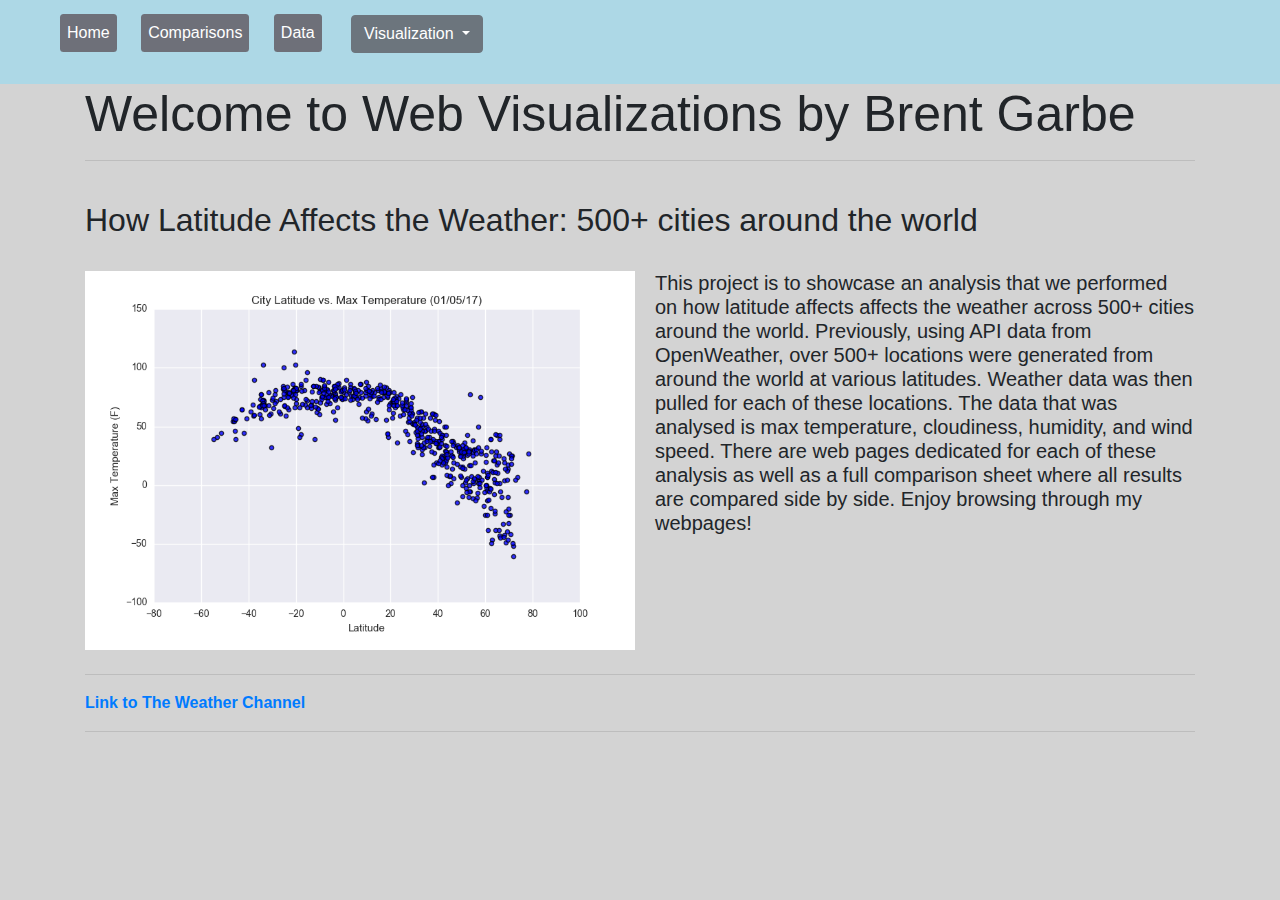
<file: index.html>
<!DOCTYPE html>
<html lang="en">

    <head>
        <meta charset="UTF-8">
        <title>Web Visualization by BWG</title>

        <link rel="stylesheet" href="https://stackpath.bootstrapcdn.com/bootstrap/4.3.1/css/bootstrap.min.css" integrity="sha384-ggOyR0iXCbMQv3Xipma34MD+dH/1fQ784/j6cY/iJTQUOhcWr7x9JvoRxT2MZw1T" crossorigin="anonymous">  <script src="https://code.jquery.com/jquery-3.3.1.slim.min.js" integrity="sha384-q8i/X+965DzO0rT7abK41JStQIAqVgRVzpbzo5smXKp4YfRvH+8abtTE1Pi6jizo" crossorigin="anonymous"></script>
        <script src="https://cdnjs.cloudflare.com/ajax/libs/popper.js/1.14.7/umd/popper.min.js" integrity="sha384-UO2eT0CpHqdSJQ6hJty5KVphtPhzWj9WO1clHTMGa3JDZwrnQq4sF86dIHNDz0W1" crossorigin="anonymous"></script>
        <script src="https://stackpath.bootstrapcdn.com/bootstrap/4.3.1/js/bootstrap.min.js" integrity="sha384-JjSmVgyd0p3pXB1rRibZUAYoIIy6OrQ6VrjIEaFf/nJGzIxFDsf4x0xIM+B07jRM" crossorigin="anonymous"></script>
        <link rel="stylesheet" href="styles_base.css">
    </head>

    <body>
      <!--This is how you make comments-->

          <nav class="navbar">
            <ul>
              <li>
                <a href="index.html">Home</a>
              </li>
              <li>
                <a href="Comparison.html">Comparisons</a>
              </li>
              <li>
                <a href="Data.html">Data</a>
              </li>
              <li1>
                <button class="btn btn-secondary dropdown-toggle" type="button" id="dropdownMenuLink" data-toggle="dropdown" aria-haspopup="true" aria-expanded="false">
                  Visualization
                </button>
                <div class="dropdown-menu" aria-labelledby="dropdownMenuButton">
                  <a class="dropdown-item" href="Max_Temp.html">Max Temperature</a>
                  <a class="dropdown-item" href="Cloudiness.html">Cloudiness</a>
                  <a class="dropdown-item" href="Humidity.html">Humidity</a>
                  <a class="dropdown-item" href="Wind_Speed.html">Wind Speed</a>
                </div>
              </li1>

            </ul>
          </nav>
      <div class="container">
        <h1>Welcome to Web Visualizations by Brent Garbe</h1>
        <hr>
        <br>
        <h2>How Latitude Affects the Weather: 500+ cities around the world</h2>
        <br>

        <!-- Second Row -->
        <div class="row">

            <!-- First of two columns -->
            <div class="col-md-6">
            <h3>
              <a href="index.html">        
                <img class="picture"
                src="images\Fig1.png" 
                alt="Lat v Temp">
              </a>
            </h3>
            </div>
    
            <!-- Second of two columns -->
            <div class="col-md-6">
            <h3>This project is to showcase an analysis that we performed on how latitude affects affects the weather across 500+ cities around the world. Previously, 
              using API data from OpenWeather, over 500+ locations were generated from around the world at various latitudes. Weather data was then pulled for each of these
              locations. The data that was analysed is max temperature, cloudiness, humidity, and wind speed. There are web pages dedicated for each of these analysis as well
              as a full comparison sheet where all results are compared side by side. Enjoy browsing through my webpages!
            </h3>
            </div>
        </div>

        <!-- This is a horizontal line -->
        <hr>
        <strong><a target="_blank" href="https://weather.com/">Link to The Weather Channel</a></strong>
        <br>
        <hr>
      </div>  
    </body>


</html>
</file>
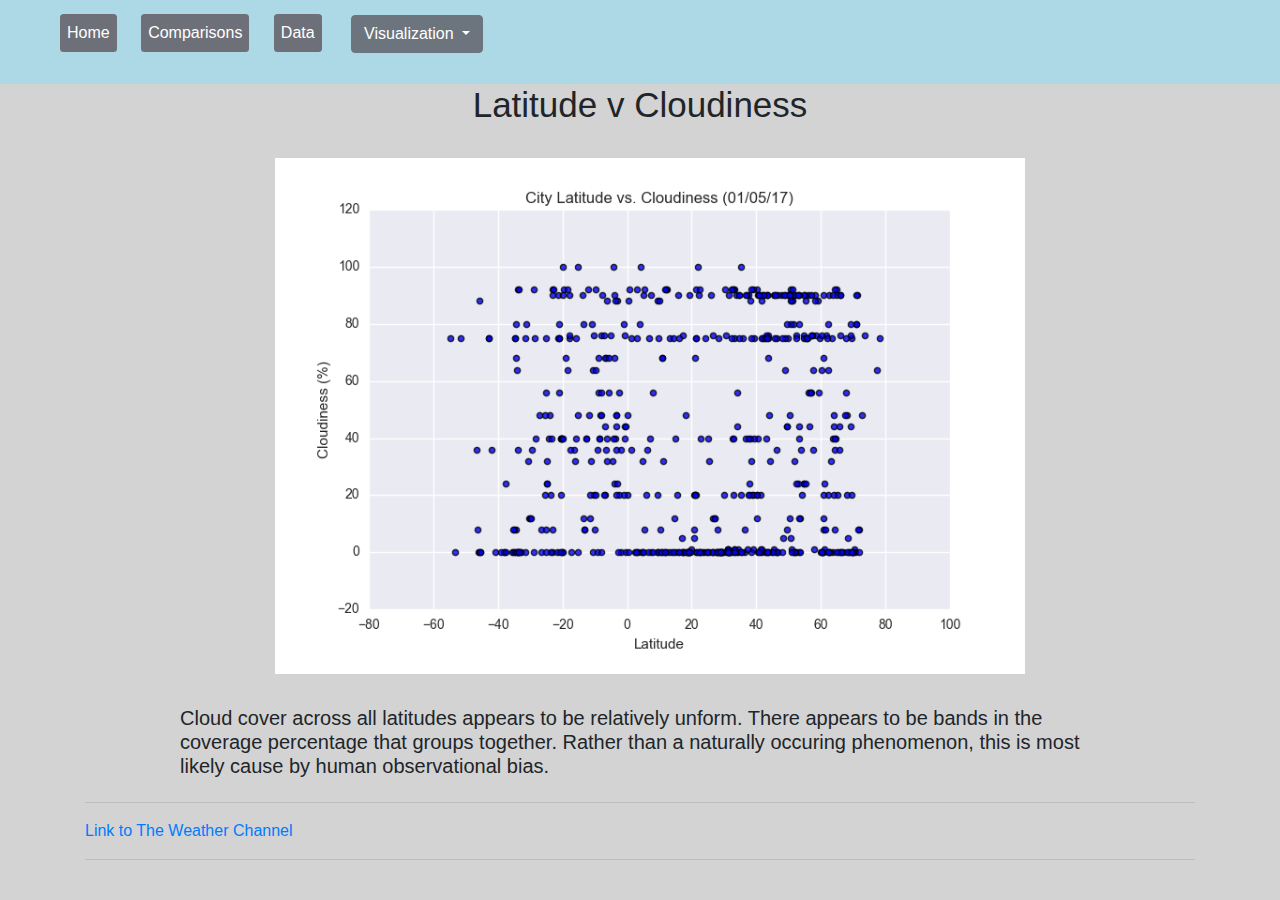
<file: Cloudiness.html>
<!DOCTYPE html>
<html lang="en">

    <head>
        <meta charset="UTF-8">
        <title>Web Visualization by BWG</title>

        <link rel="stylesheet" href="https://stackpath.bootstrapcdn.com/bootstrap/4.3.1/css/bootstrap.min.css" integrity="sha384-ggOyR0iXCbMQv3Xipma34MD+dH/1fQ784/j6cY/iJTQUOhcWr7x9JvoRxT2MZw1T" crossorigin="anonymous">  <script src="https://code.jquery.com/jquery-3.3.1.slim.min.js" integrity="sha384-q8i/X+965DzO0rT7abK41JStQIAqVgRVzpbzo5smXKp4YfRvH+8abtTE1Pi6jizo" crossorigin="anonymous"></script>
        <script src="https://cdnjs.cloudflare.com/ajax/libs/popper.js/1.14.7/umd/popper.min.js" integrity="sha384-UO2eT0CpHqdSJQ6hJty5KVphtPhzWj9WO1clHTMGa3JDZwrnQq4sF86dIHNDz0W1" crossorigin="anonymous"></script>
        <script src="https://stackpath.bootstrapcdn.com/bootstrap/4.3.1/js/bootstrap.min.js" integrity="sha384-JjSmVgyd0p3pXB1rRibZUAYoIIy6OrQ6VrjIEaFf/nJGzIxFDsf4x0xIM+B07jRM" crossorigin="anonymous"></script>
        <link rel="stylesheet" href="styles_base.css">
    </head>



    <body>
      <!--This is how you make comments-->

          <nav class="navbar">
            <ul>
              <li>
                <a href="index.html">Home</a>
              </li>
              <li>
                <a href="Comparison.html">Comparisons</a>
              </li>
              <li>
                <a href="Data.html">Data</a>
              </li>
              <li1>
                <button class="btn btn-secondary dropdown-toggle" type="button" id="dropdownMenuLink" data-toggle="dropdown" aria-haspopup="true" aria-expanded="false">
                  Visualization
                </button>
                <div class="dropdown-menu" aria-labelledby="dropdownMenuButton">
                  <a class="dropdown-item" href="Max_Temp.html">Max Temperature</a>
                  <a class="dropdown-item" href="Cloudiness.html">Cloudiness</a>
                  <a class="dropdown-item" href="Humidity.html">Humidity</a>
                  <a class="dropdown-item" href="Wind_Speed.html">Wind Speed</a>
                </div>
              </li1>

            </ul>
          </nav>
      <div class="container">
        <h4>Latitude v Cloudiness</h4>
        <br>


        <!-- Main Row -->
        <div class="row">

            <!-- First of three columns -->
            <div class="col-md-2">
            <h3>
            </h3>
            </div>

            <!-- Second Column -->
            <div class="col-md-8">
            <h3>
              <a href="index.html">        
                <img class="picture1"
                src="images\Fig3.png" 
                alt="Latitude v Cloudiness">
              </a>
            </h3>
            </div>
    
            <!-- Third Column -->
            <div class="col-md-2">
            <h3>
            </h3>
            </div>
        </div>

        <br>

        <!--Text Rows -->
        <div class="row">

          <!-- First of three columns -->
          <div class="col-md-1">
          <h3>
          </h3>
          </div>

          <!-- Third Column -->
          <div class="col-md-10">
          <h3>
            Cloud cover across all latitudes appears to be relatively unform. There appears to be bands in the coverage percentage that groups 
            together. Rather than a naturally occuring phenomenon, this is most likely cause by human observational bias.  
          </h3>
          </div>
  
          <!-- Third Column -->
          <div class="col-md-1">
          <h3>
          </h3>
          </div>
      </div>

        <!-- This is a horizontal line -->
        <hr>
        <a target="_blank" href="https://weather.com/">Link to The Weather Channel</a>
        <br>
        <hr>
      </div>  
    </body>


</html>
</file>
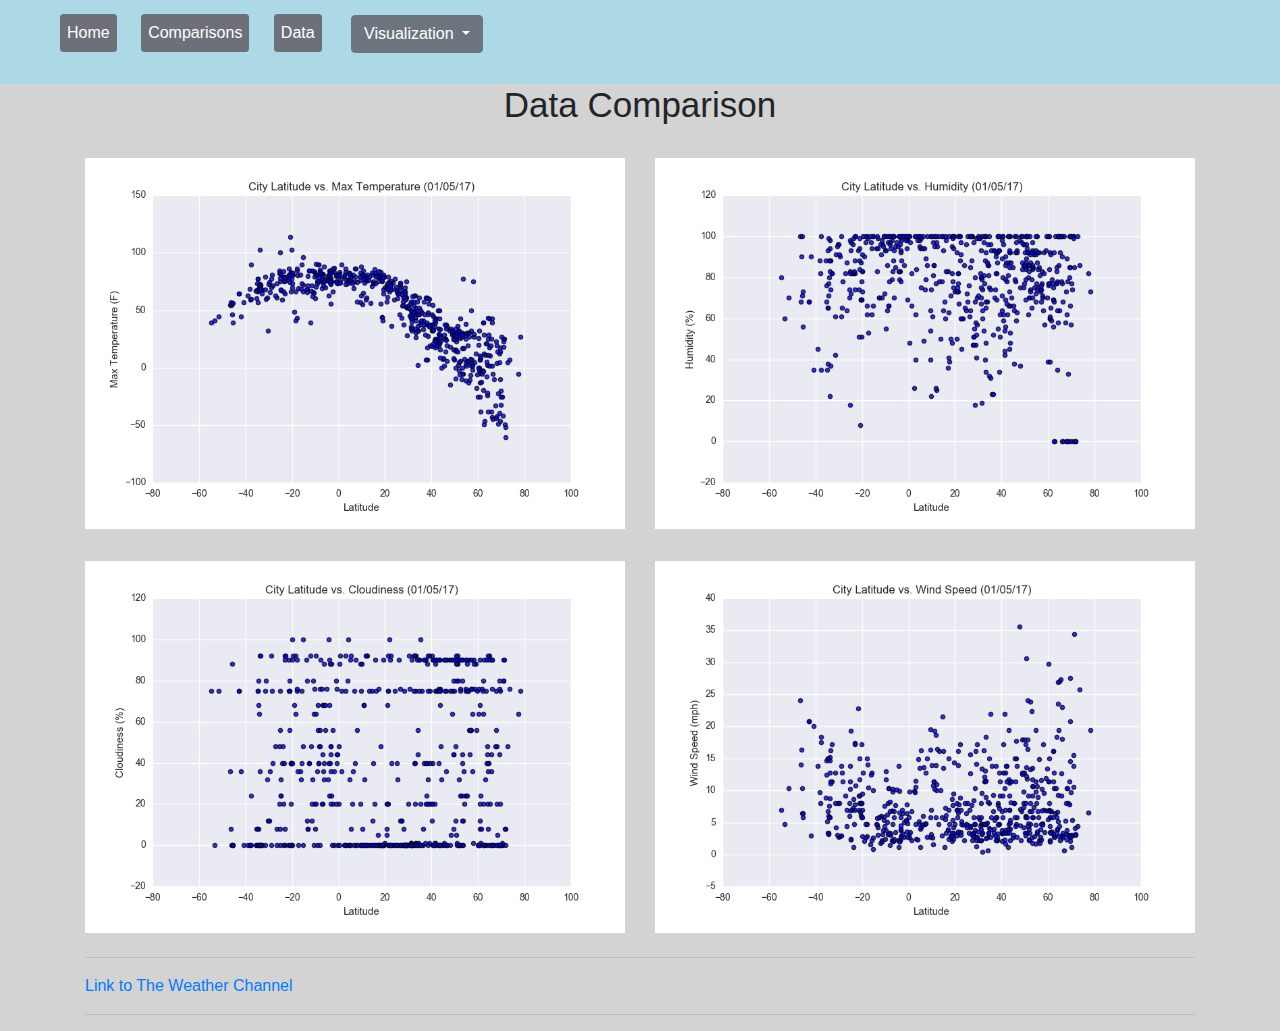
<file: Comparison.html>
<!DOCTYPE html>
<html lang="en">

    <head>
        <meta charset="UTF-8">
        <title>Web Visualization by BWG</title>

        <link rel="stylesheet" href="https://stackpath.bootstrapcdn.com/bootstrap/4.3.1/css/bootstrap.min.css" integrity="sha384-ggOyR0iXCbMQv3Xipma34MD+dH/1fQ784/j6cY/iJTQUOhcWr7x9JvoRxT2MZw1T" crossorigin="anonymous">  <script src="https://code.jquery.com/jquery-3.3.1.slim.min.js" integrity="sha384-q8i/X+965DzO0rT7abK41JStQIAqVgRVzpbzo5smXKp4YfRvH+8abtTE1Pi6jizo" crossorigin="anonymous"></script>
        <script src="https://cdnjs.cloudflare.com/ajax/libs/popper.js/1.14.7/umd/popper.min.js" integrity="sha384-UO2eT0CpHqdSJQ6hJty5KVphtPhzWj9WO1clHTMGa3JDZwrnQq4sF86dIHNDz0W1" crossorigin="anonymous"></script>
        <script src="https://stackpath.bootstrapcdn.com/bootstrap/4.3.1/js/bootstrap.min.js" integrity="sha384-JjSmVgyd0p3pXB1rRibZUAYoIIy6OrQ6VrjIEaFf/nJGzIxFDsf4x0xIM+B07jRM" crossorigin="anonymous"></script>
        <link rel="stylesheet" href="styles_base.css">
    </head>



    <body>
      <!--This is how you make comments-->

          <nav class="navbar">
            <ul>
              <li>
                <a href="index.html">Home</a>
              </li>
              <li>
                <a href="Comparison.html">Comparisons</a>
              </li>
              <li>
                <a href="Data.html">Data</a>
              </li>
              <li1>
                <button class="btn btn-secondary dropdown-toggle" type="button" id="dropdownMenuLink" data-toggle="dropdown" aria-haspopup="true" aria-expanded="false">
                  Visualization
                </button>
                <div class="dropdown-menu" aria-labelledby="dropdownMenuButton">
                  <a class="dropdown-item" href="Max_Temp.html">Max Temperature</a>
                  <a class="dropdown-item" href="Cloudiness.html">Cloudiness</a>
                  <a class="dropdown-item" href="Humidity.html">Humidity</a>
                  <a class="dropdown-item" href="Wind_Speed.html">Wind Speed</a>
                </div>
              </li1>

            </ul>
          </nav>
      <div class="container">
          <h4>Data Comparison</h4>
          <br>

          <!-- Top Row -->
          <div class="row">

            <!-- First Column -->
            <div class="col-md-6">
              <h3>
                <a href="Max_Temp.html">        
                  <img class="picture2"
                  src="images\Fig1.png" 
                  alt="Lat v Temperature">
                </a>
              </h3>
            </div>

            <!-- Second Column -->
            <div class="col-md-6">
              <h3>
                <a href="Humidity.html">        
                  <img class="picture2"
                  src="images\Fig2.png" 
                  alt="Lat v Humidity">
                </a>
              </h3>
            </div>
          </div>

          <br>

          <!-- Lower Row -->
          <div class="row">

            <!-- First Column -->
            <div class="col-md-6">
              <h3>
                <a href="Cloudiness.html">        
                  <img class="picture2"
                  src="images\Fig3.png" 
                  alt="Lat v Cloudiness">
                </a>
              </h3>
            </div>
                       <!-- Second Column -->
            <div class="col-md-6">
              <h3>
                <a href="Wind_Speed.html">        
                  <img class="picture2"
                  src="images\Fig4.png" 
                  alt="Lat v Wind Speed">
                </a>
              </h3>
            </div>
          </div>

        <!-- This is a horizontal line -->
        <hr>
        <a target="_blank" href="https://weather.com/">Link to The Weather Channel</a>
        <br>
        <hr>
        
      </div>  
    </body>


</html>
</file>
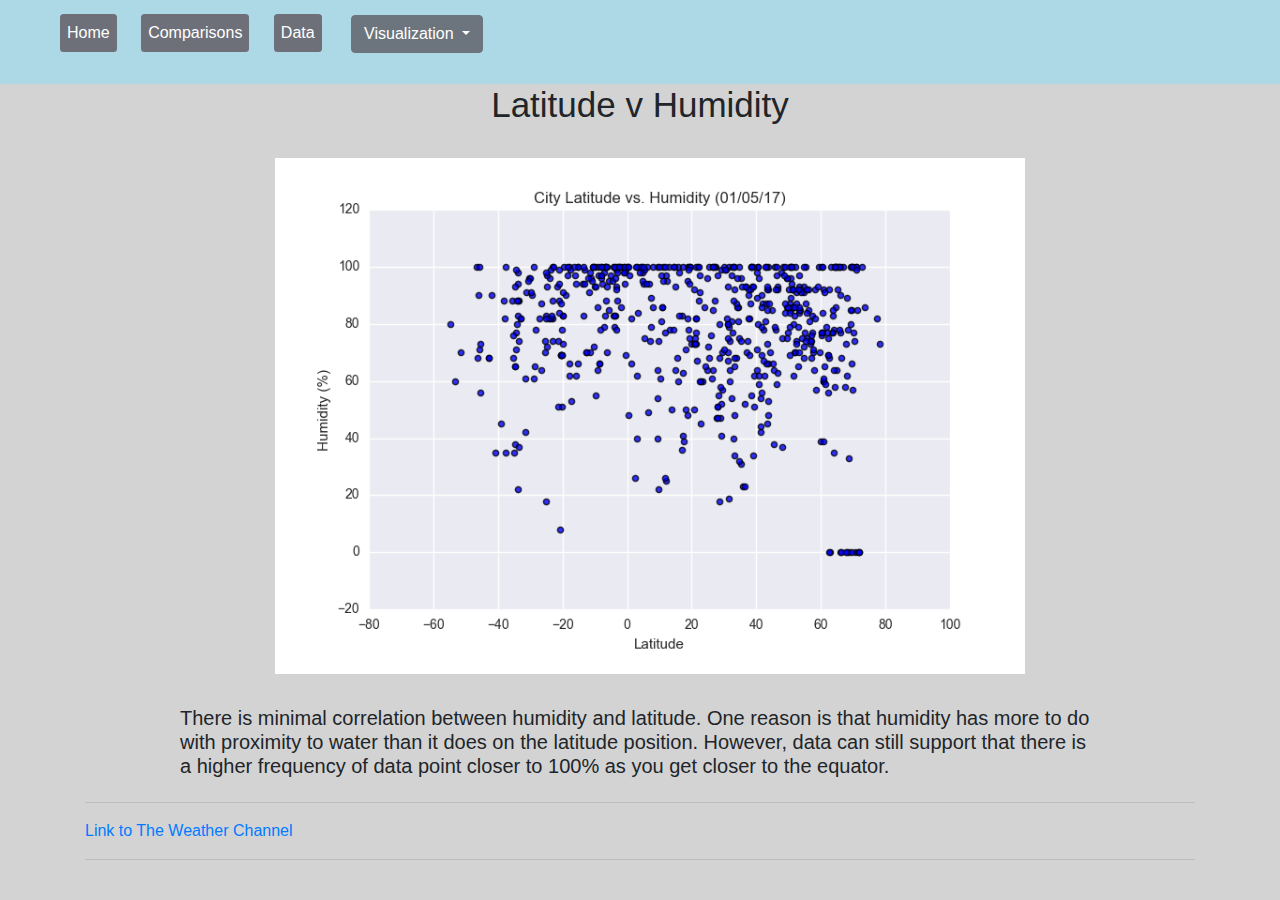
<file: Humidity.html>
<!DOCTYPE html>
<html lang="en">

    <head>
        <meta charset="UTF-8">
        <title>Web Visualization by BWG</title>

        <link rel="stylesheet" href="https://stackpath.bootstrapcdn.com/bootstrap/4.3.1/css/bootstrap.min.css" integrity="sha384-ggOyR0iXCbMQv3Xipma34MD+dH/1fQ784/j6cY/iJTQUOhcWr7x9JvoRxT2MZw1T" crossorigin="anonymous">  <script src="https://code.jquery.com/jquery-3.3.1.slim.min.js" integrity="sha384-q8i/X+965DzO0rT7abK41JStQIAqVgRVzpbzo5smXKp4YfRvH+8abtTE1Pi6jizo" crossorigin="anonymous"></script>
        <script src="https://cdnjs.cloudflare.com/ajax/libs/popper.js/1.14.7/umd/popper.min.js" integrity="sha384-UO2eT0CpHqdSJQ6hJty5KVphtPhzWj9WO1clHTMGa3JDZwrnQq4sF86dIHNDz0W1" crossorigin="anonymous"></script>
        <script src="https://stackpath.bootstrapcdn.com/bootstrap/4.3.1/js/bootstrap.min.js" integrity="sha384-JjSmVgyd0p3pXB1rRibZUAYoIIy6OrQ6VrjIEaFf/nJGzIxFDsf4x0xIM+B07jRM" crossorigin="anonymous"></script>
        <link rel="stylesheet" href="styles_base.css">
    </head>



    <body>
      <!--This is how you make comments-->

          <nav class="navbar">
            <ul>
              <li>
                <a href="index.html">Home</a>
              </li>
              <li>
                <a href="Comparison.html">Comparisons</a>
              </li>
              <li>
                <a href="Data.html">Data</a>
              </li>
              <li1>
                <button class="btn btn-secondary dropdown-toggle" type="button" id="dropdownMenuLink" data-toggle="dropdown" aria-haspopup="true" aria-expanded="false">
                  Visualization
                </button>
                <div class="dropdown-menu" aria-labelledby="dropdownMenuButton">
                  <a class="dropdown-item" href="Max_Temp.html">Max Temperature</a>
                  <a class="dropdown-item" href="Cloudiness.html">Cloudiness</a>
                  <a class="dropdown-item" href="Humidity.html">Humidity</a>
                  <a class="dropdown-item" href="Wind_Speed.html">Wind Speed</a>
                </div>
              </li1>

            </ul>
          </nav>
      <div class="container">
        <h4>Latitude v Humidity</h4>
        <br>


        <!-- Main Row -->
        <div class="row">

            <!-- First of three columns -->
            <div class="col-md-2">
            <h3>
            </h3>
            </div>

            <!-- Second Column -->
            <div class="col-md-8">
            <h3>
              <a href="index.html">        
                <img class="picture1"
                src="images\Fig2.png" 
                alt="Latitude v Humidity">
              </a>
            </h3>
            </div>
    
            <!-- Third Column -->
            <div class="col-md-2">
            <h3>
            </h3>
            </div>
        </div>

        <br>

        <!--Text Rows -->
        <div class="row">

          <!-- First of three columns -->
          <div class="col-md-1">
          <h3>
          </h3>
          </div>

          <!-- Third Column -->
          <div class="col-md-10">
          <h3>
            There is minimal correlation between humidity and latitude. One reason is that humidity has more to do with proximity to water than it
            does on the latitude position. However, data can still support that there is a higher frequency of data point closer to 100% as you get closer to the 
            equator. 
          </h3>
          </div>
  
          <!-- Third Column -->
          <div class="col-md-1">
          <h3>
          </h3>
          </div>
      </div>

        <!-- This is a horizontal line -->
        <hr>
        <a target="_blank" href="https://weather.com/">Link to The Weather Channel</a>
        <br>
        <hr>
      </div>  
    </body>


</html>
</file>
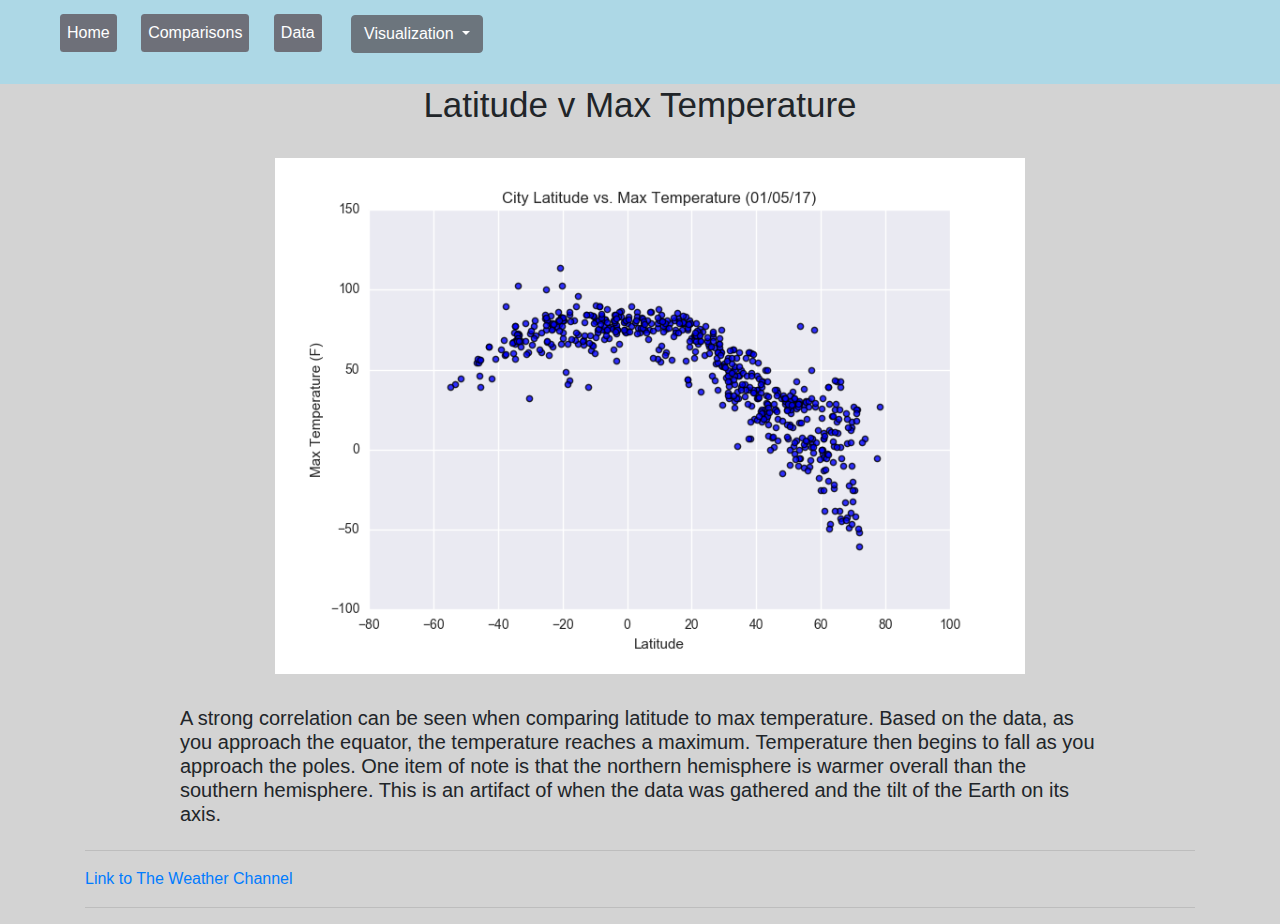
<file: Max_Temp.html>
<!DOCTYPE html>
<html lang="en">

    <head>
        <meta charset="UTF-8">
        <title>Web Visualization by BWG</title>

        <link rel="stylesheet" href="https://stackpath.bootstrapcdn.com/bootstrap/4.3.1/css/bootstrap.min.css" integrity="sha384-ggOyR0iXCbMQv3Xipma34MD+dH/1fQ784/j6cY/iJTQUOhcWr7x9JvoRxT2MZw1T" crossorigin="anonymous">  <script src="https://code.jquery.com/jquery-3.3.1.slim.min.js" integrity="sha384-q8i/X+965DzO0rT7abK41JStQIAqVgRVzpbzo5smXKp4YfRvH+8abtTE1Pi6jizo" crossorigin="anonymous"></script>
        <script src="https://cdnjs.cloudflare.com/ajax/libs/popper.js/1.14.7/umd/popper.min.js" integrity="sha384-UO2eT0CpHqdSJQ6hJty5KVphtPhzWj9WO1clHTMGa3JDZwrnQq4sF86dIHNDz0W1" crossorigin="anonymous"></script>
        <script src="https://stackpath.bootstrapcdn.com/bootstrap/4.3.1/js/bootstrap.min.js" integrity="sha384-JjSmVgyd0p3pXB1rRibZUAYoIIy6OrQ6VrjIEaFf/nJGzIxFDsf4x0xIM+B07jRM" crossorigin="anonymous"></script>
        <link rel="stylesheet" href="styles_base.css">
    </head>



    <body>
      <!--This is how you make comments-->

          <nav class="navbar">
            <ul>
              <li>
                <a href="index.html">Home</a>
              </li>
              <li>
                <a href="Comparison.html">Comparisons</a>
              </li>
              <li>
                <a href="Data.html">Data</a>
              </li>
              <li1>
                <button class="btn btn-secondary dropdown-toggle" type="button" id="dropdownMenuLink" data-toggle="dropdown" aria-haspopup="true" aria-expanded="false">
                  Visualization
                </button>
                <div class="dropdown-menu" aria-labelledby="dropdownMenuButton">
                  <a class="dropdown-item" href="Max_Temp.html">Max Temperature</a>
                  <a class="dropdown-item" href="Cloudiness.html">Cloudiness</a>
                  <a class="dropdown-item" href="Humidity.html">Humidity</a>
                  <a class="dropdown-item" href="Wind_Speed.html">Wind Speed</a>
                </div>
              </li1>

            </ul>
          </nav>
      <div class="container">
        <h4>Latitude v Max Temperature</h4>
        <br>


        <!-- Main Row -->
        <div class="row">

            <!-- First of three columns -->
            <div class="col-md-2">
            <h3>
            </h3>
            </div>

            <!-- Second Column -->
            <div class="col-md-8">
            <h3>
              <a href="index.html">        
                <img class="picture1"
                src="images\Fig1.png" 
                alt="Latitude v Temperature">
              </a>
            </h3>
            </div>
    
            <!-- Third Column -->
            <div class="col-md-2">
            <h3>
            </h3>
            </div>
        </div>

        <br>

        <!--Text Rows -->
        <div class="row">

          <!-- First of three columns -->
          <div class="col-md-1">
          <h3>
          </h3>
          </div>

          <!-- Third Column -->
          <div class="col-md-10">
          <h3>
            A strong correlation can be seen when comparing latitude to max temperature. Based on the data, as you approach the equator, the temperature reaches
            a maximum. Temperature then begins to fall as you approach the poles.  One item of note is that the northern hemisphere is warmer overall than the southern
            hemisphere. This is an artifact of when the data was gathered and the tilt of the Earth on its axis.
          </h3>
          </div>
  
          <!-- Third Column -->
          <div class="col-md-1">
          <h3>
          </h3>
          </div>
      </div>

        <!-- This is a horizontal line -->
        <hr>
        <a target="_blank" href="https://weather.com/">Link to The Weather Channel</a>
        <br>
        <hr>

      </div>  
    </body>


</html>
</file>
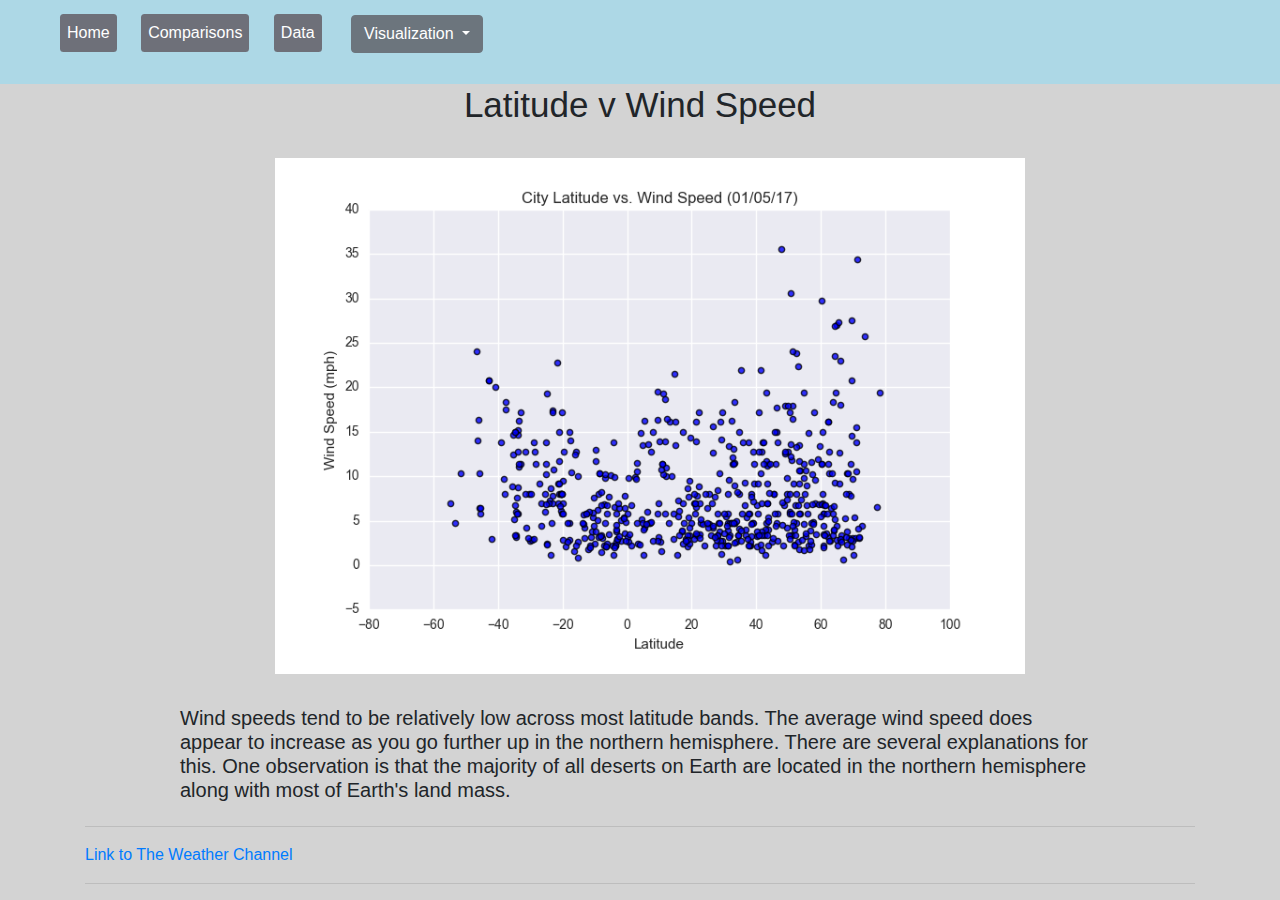
<file: Wind_Speed.html>
<!DOCTYPE html>
<html lang="en">

    <head>
        <meta charset="UTF-8">
        <title>Web Visualization by BWG</title>

        <link rel="stylesheet" href="https://stackpath.bootstrapcdn.com/bootstrap/4.3.1/css/bootstrap.min.css" integrity="sha384-ggOyR0iXCbMQv3Xipma34MD+dH/1fQ784/j6cY/iJTQUOhcWr7x9JvoRxT2MZw1T" crossorigin="anonymous">  <script src="https://code.jquery.com/jquery-3.3.1.slim.min.js" integrity="sha384-q8i/X+965DzO0rT7abK41JStQIAqVgRVzpbzo5smXKp4YfRvH+8abtTE1Pi6jizo" crossorigin="anonymous"></script>
        <script src="https://cdnjs.cloudflare.com/ajax/libs/popper.js/1.14.7/umd/popper.min.js" integrity="sha384-UO2eT0CpHqdSJQ6hJty5KVphtPhzWj9WO1clHTMGa3JDZwrnQq4sF86dIHNDz0W1" crossorigin="anonymous"></script>
        <script src="https://stackpath.bootstrapcdn.com/bootstrap/4.3.1/js/bootstrap.min.js" integrity="sha384-JjSmVgyd0p3pXB1rRibZUAYoIIy6OrQ6VrjIEaFf/nJGzIxFDsf4x0xIM+B07jRM" crossorigin="anonymous"></script>
        <link rel="stylesheet" href="styles_base.css">
    </head>



    <body>
      <!--This is how you make comments-->

          <nav class="navbar">
            <ul>
              <li>
                <a href="index.html">Home</a>
              </li>
              <li>
                <a href="Comparison.html">Comparisons</a>
              </li>
              <li>
                <a href="Data.html">Data</a>
              </li>
              <li1>
                <button class="btn btn-secondary dropdown-toggle" type="button" id="dropdownMenuLink" data-toggle="dropdown" aria-haspopup="true" aria-expanded="false">
                  Visualization
                </button>
                <div class="dropdown-menu" aria-labelledby="dropdownMenuButton">
                  <a class="dropdown-item" href="Max_Temp.html">Max Temperature</a>
                  <a class="dropdown-item" href="Cloudiness.html">Cloudiness</a>
                  <a class="dropdown-item" href="Humidity.html">Humidity</a>
                  <a class="dropdown-item" href="Wind_Speed.html">Wind Speed</a>
                </div>
              </li1>

            </ul>
          </nav>
      <div class="container">
        <h4>Latitude v Wind Speed</h4>
        <br>


        <!-- Main Row -->
        <div class="row">

            <!-- First of three columns -->
            <div class="col-md-2">
            <h3>
            </h3>
            </div>

            <!-- Second Column -->
            <div class="col-md-8">
            <h3>
              <a href="index.html">       
                <img class="picture1"
                src="images\Fig4.png" 
                alt="Latitude v Wind Speed">
              </a>
            </h3>
            </div>
    
            <!-- Third Column -->
            <div class="col-md-2">
            <h3>
            </h3>
            </div>
        </div>

        <br>

        <!--Text Rows -->
        <div class="row">

          <!-- First of three columns -->
          <div class="col-md-1">
          <h3>
          </h3>
          </div>

          <!-- Third Column -->
          <div class="col-md-10">
          <h3>
            Wind speeds tend to be relatively low across most latitude bands. The average wind speed does appear to increase as you go further up 
            in the northern hemisphere. There are several explanations for this. One observation is that the majority of all deserts on Earth are 
            located in the northern hemisphere along with most of Earth's land mass.
          </h3>
          </div>
  
          <!-- Third Column -->
          <div class="col-md-1">
          <h3>
          </h3>
          </div>
      </div>

        <!-- This is a horizontal line -->
        <hr>
        <a target="_blank" href="https://weather.com/">Link to The Weather Channel</a>
        <br>
        <hr>
      </div>  
    </body>


</html>
</file>
<file: styles_base.css>
/* giving the body a dark background to better see the bright colored boxes */
body{
    background: lightgray;
  }

h1{ 
    font-size: 50px;
}

h3{
    font-size: 20px;
}

h4{
    font-size: 35px;
    text-align: center;
}

.picture {
    width: 550px;
}

.picture1 {
    width: 750px;
}

.picture2 {
    width: 540px;
}

/* Giving our navbar some padding and a background color */
.navbar{
    background: lightblue;
    padding: 10px;
}

/* Making our navbar li's inline-block elements this makes it so we can have multiple on the same line. Floats could have been used too */
.navbar li{
    display: inline-block;
    padding: 7px;
    margin-right: 10px;
    margin-left: 10px;
    cursor: pointer;
    background: rgb(110, 112, 121);
    border-radius: 3.5px;
}

.navbar li1{
    display: inline-block;
    padding: 5px;
    margin-right: 10px;
    margin-left: 10px;
    cursor: pointer;
    /* border-radius: 3px; */
}


/* Getting rid of the default link styles here */
.navbar li a{
    color:white;
    text-decoration: none;
}


@media (max-width: 762px) {
    .container {
      max-width: 762px;
    }
  }
</file>
